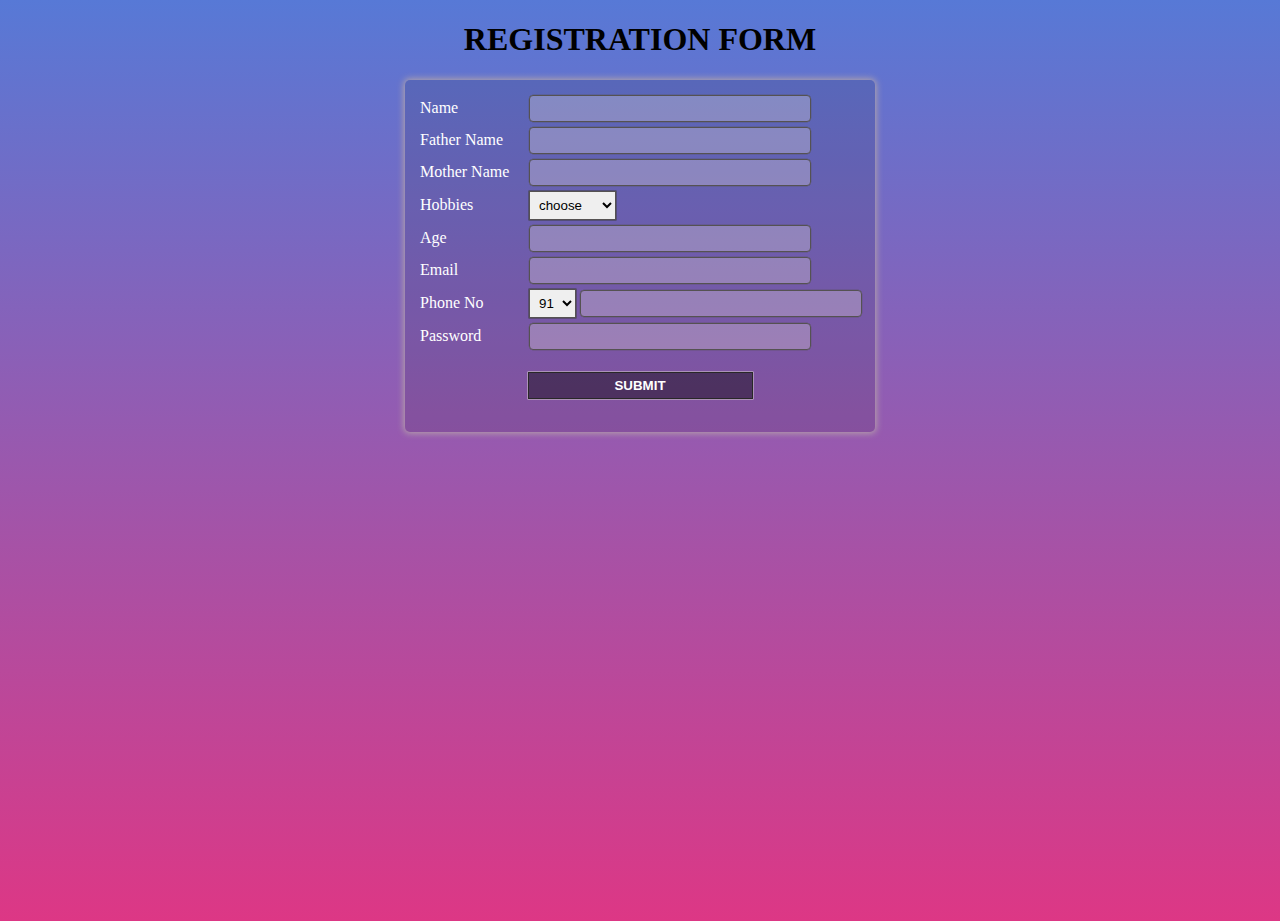
<file: Basic-Form/index.html>
<!DOCTYPE html>
<html lang="en">
  <head>
    <meta charset="UTF-8" />
    <meta http-equiv="X-UA-Compatible" content="IE=edge" />
    <meta name="viewport" content="width=device-width, initial-scale=1.0" />
    <title>reg form</title>
    <link rel="stylesheet" href="formexstyle.css" />
  </head>
  <body>
    <h1>registration form</h1>
    <div class="form">
      <form action="">
        <label for="name">Name</label>
        <input type="text" name="name" /><br />
        <label for="fathername">father name</label>
        <input type="text" name="fathername" /><br />
        <label for="mothername">mother name</label>
        <input type="text" name="mothername" /><br />
        <label for="hobbies">hobbies</label>
        <select name="hobbies">
          <option value="hobbies">choose</option>
          <option value="games">games</option>
          <option value="dreawing">dreawing</option>
          <option value="writing">writing</option></select>
        <br />
        <label for="age">age</label>
        <input type="text" name="age" /><br />
        <label for="email">email</label>
        <input type="email" name="email" /><br />
        <label for="phone">phone no</label>
        <select name="no">
          <option value="no">91</option>
          <option value="no">92</option>
          <option value="no">93</option>
          <option value="no">81</option>
          <option value="no">94</option>
        </select>
        <input type="number" name="phoneno" /><br />
        <label for="password">password</label>
        <input type="password" name="password" /><br />
        <div class="button">
          <button>submit</button>
        </div>
      </form>
    </div>
  </body>
</html>
</file>
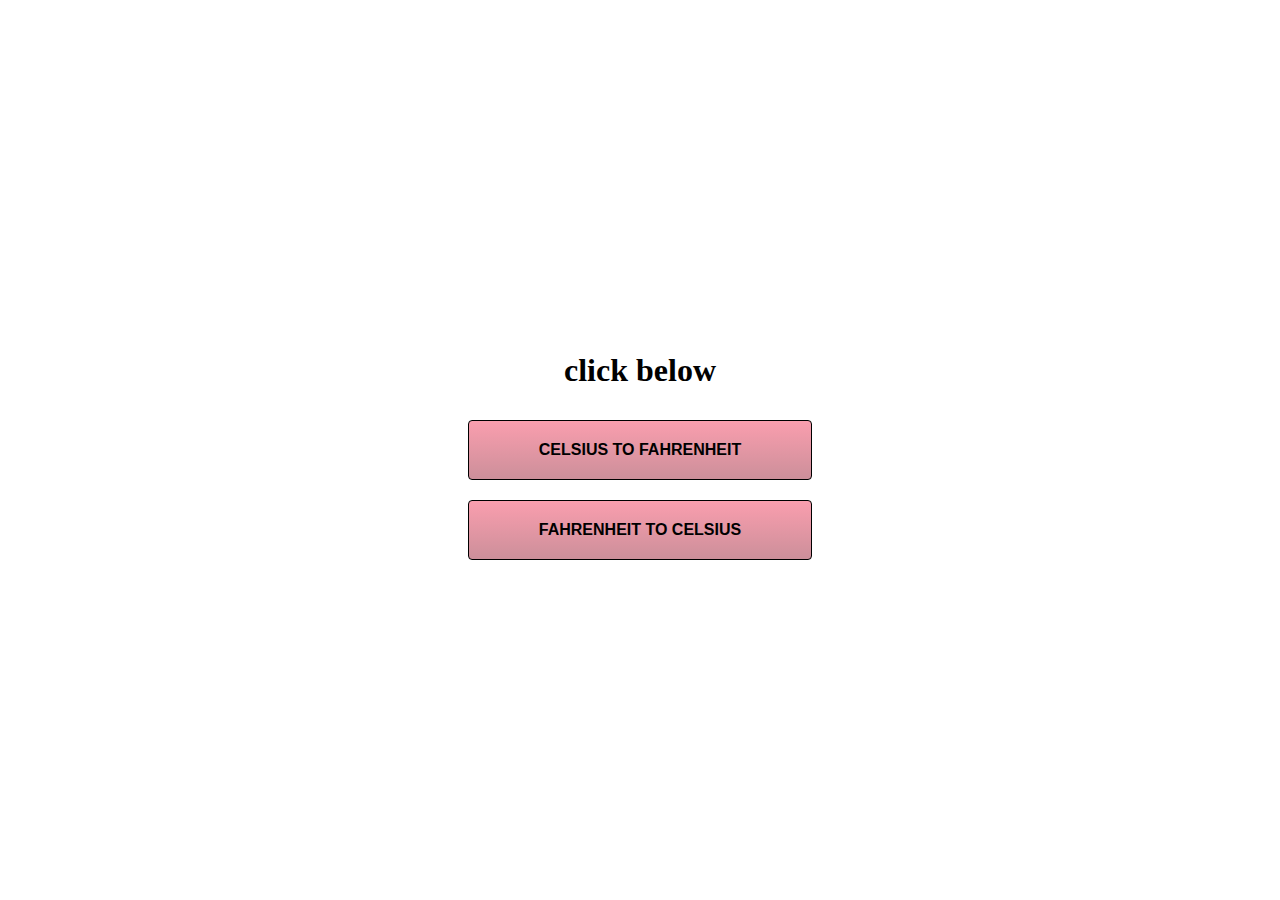
<file: celsius fahrenheit/index.html>
<!DOCTYPE html>
<html lang="en">
  <head>
    <meta charset="UTF-8" />
    <meta http-equiv="X-UA-Compatible" content="IE=edge" />
    <meta name="viewport" content="width=device-width, initial-scale=1.0" />
    <title>celsius to fahrenheit & fahrenheit to celsius</title>
    <link rel="stylesheet" href="styleforindex.css" />
  </head>
  <body>
    <div class="content">

      <h1>click below</h1>

      <div class="btn">
        <button class="buttton">
          <a href="celsiustofahrenheit.html">
            celsius to fahrenheit
          </a>
        </button>
      </div>

      <div class="btn">
        <button class="buttton">
          <a href="fahtenheittocelsius.html">
            fahrenheit to celsius
          </a>
        </button>
      </div>
      
    </div>

  </body>
</html>
</file>
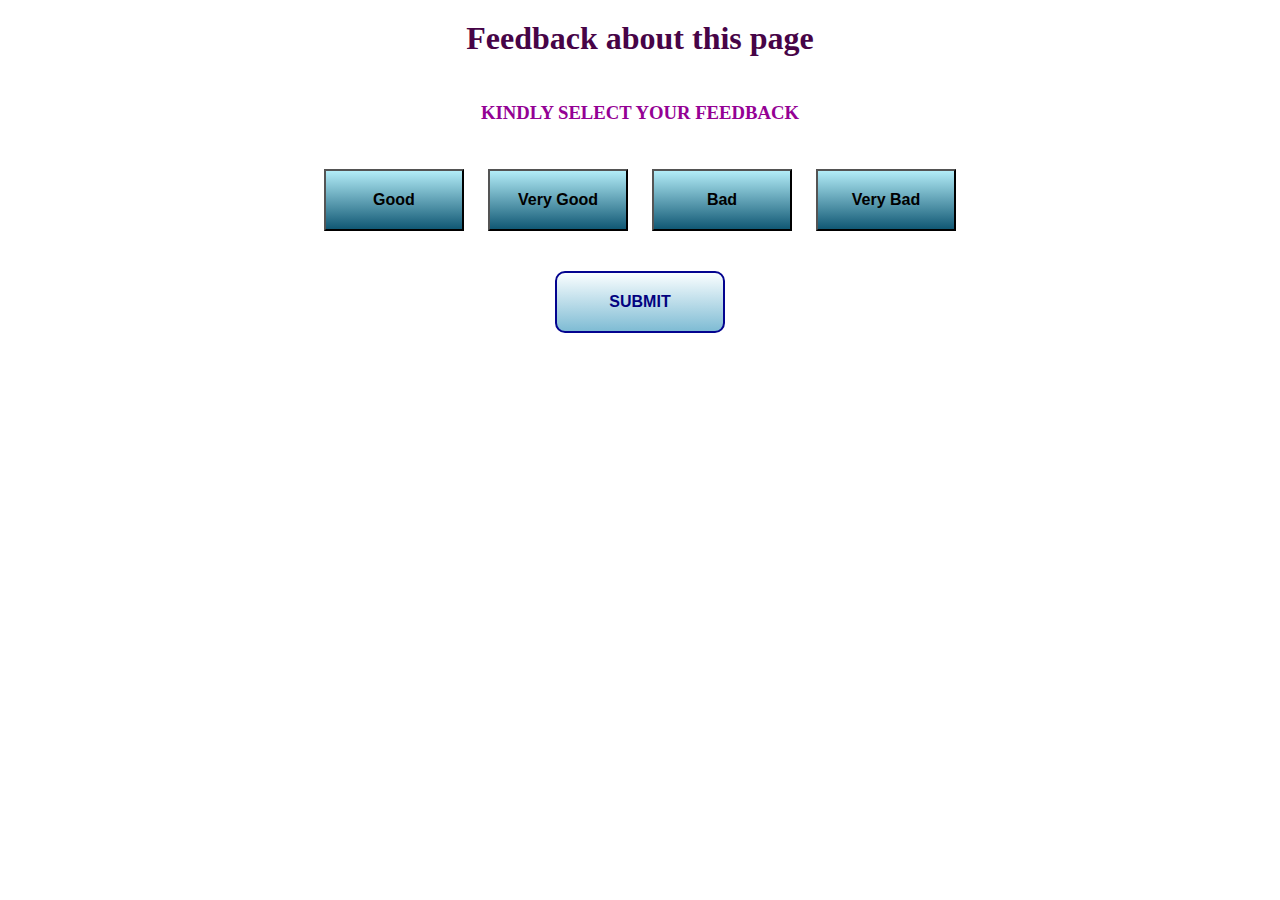
<file: feedback/index.html>
<!DOCTYPE html>
<html lang="en">
<head>
    <meta charset="UTF-8">
    <meta name="viewport" content="width=device-width, initial-scale=1.0">
    <title>Feedback</title>
    <link rel="stylesheet" href="style.css">
</head>
<body>
    <div id="feedback">
        <h1>Feedback about this page</h1>
        <h3 id="feed">Kindly select your feedback</h3>
        <div id="feedbackbtn">
          <button onclick="update(event)">good</button>
          <button onclick="update(event)">very good</button>
          <button onclick="update(event)">bad</button>
          <button onclick="update(event)">very bad</button>
        </div>
        <div class="submitt">
          <button id="submit" onclick="sucess()">submit</button>
        </div>
    </div>
    

    <script>
      var h3 = document.getElementById("feed");
      function update(event) {
        h3.textContent = event.target.textContent;
      }
      var submit = document.getElementById("submit");
      function sucess() {
        alert("succesfully submitted");
      }


    </script>
    
</body>
</html>
</file>
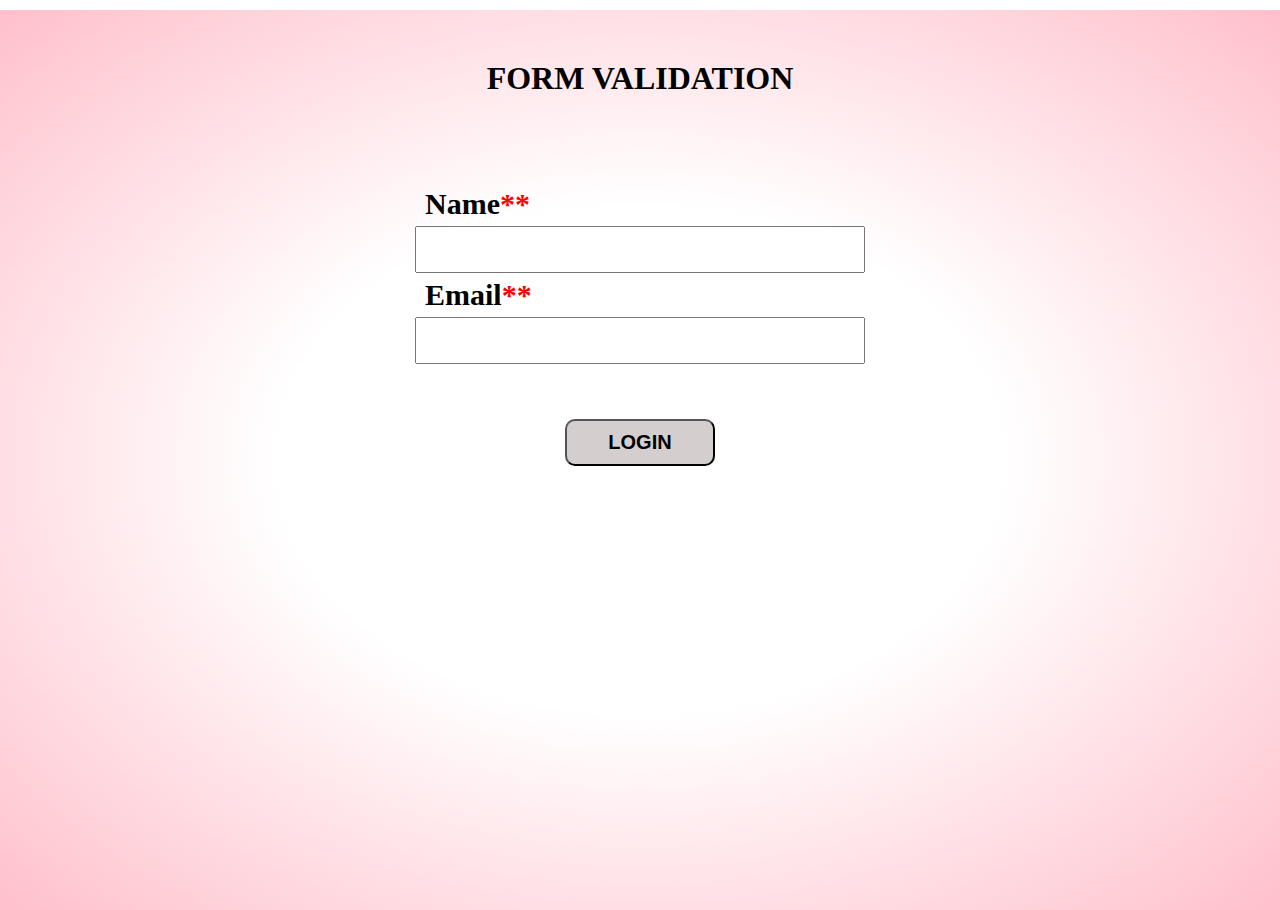
<file: form validation/index.html>
<!DOCTYPE html>
<html lang="en">
<head>
    <meta charset="UTF-8">
    <meta name="viewport" content="width=device-width, initial-scale=1.0">
    <title>form validation</title>
    <link rel="stylesheet" href="style.css">
</head>
<body>
    <div id="container">
        <div id="heading">
    <h1>form validation</h1>
    </div>
    <div id="content">
    <form action="submitpage.html" onsubmit="return check()" autocomplete="off">
    <label for="name">Name<span>**</span></label>
    <input type="text" name="name" id="name">
    <br>
    <label for="email">email<span>**</span></label>
    <input type="email" name="email" id="email">
</div>
<div id="btn">
    <button>login </button>
</div>
</form>
</div>


    <script>
        function check(){
            var name = document.getElementById("name").value;
            var email = document.getElementById("email").value;
            if(name == ""){
                alert("pls enter your name");
                return false;
            }
            if(email == ""){
                alert("pls enter email");
                return false;

            }
        }




    </script>



</body>
</html>
</file>
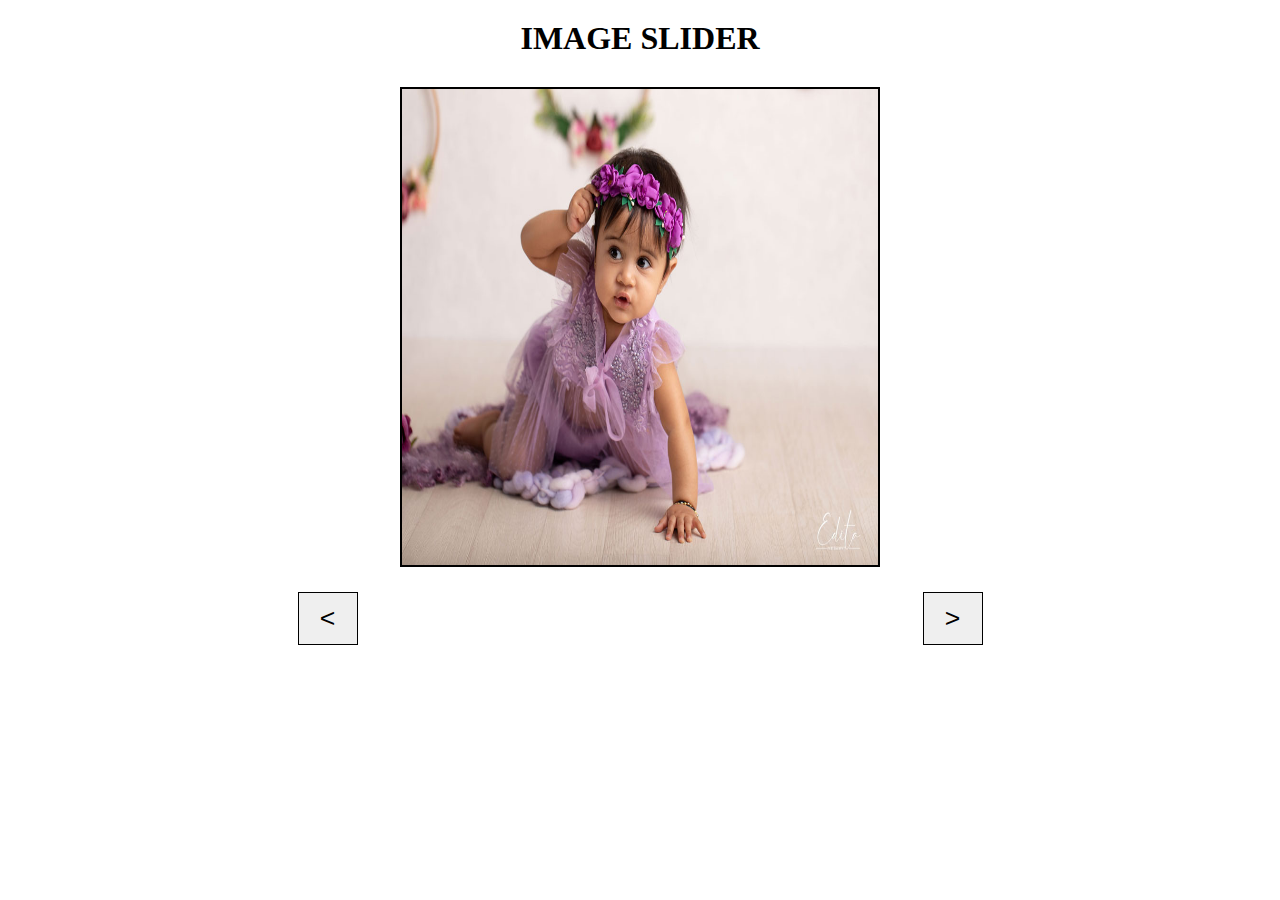
<file: imgslider/index.html>
<!DOCTYPE html>
<html lang="en">
  <head>
    <meta charset="UTF-8" />
    <meta name="viewport" content="width=device-width, initial-scale=1.0" />
    <title>image slider</title>
    <link rel="stylesheet" href="style.css" />
  </head>
  <body>
    <div id="container">
      <div id="heading">
        <h1>image slider</h1>
      </div>
      <div id="content">
          <img id="images" src="1.jpg" alt="img1" />
      </div>
      <div id="footer">
        <button onclick="backward()">
          <span> < </span>
        </button>
        <button onclick="forward()">
          <span> > </span>
        </button>
      </div>
    </div>

    <script>
      var x = [
        "1.jpg",
        "2.jpg",
        "3.jpg",
        "4.jpg",
        "5.jpg",
        "6.jpg",
        "7.jpg",
        "8.jpg",
        "9.jpg",
        "10.jpg",
        "11.jpg",
        "12.jpg"
      ];
      var images = document.getElementById("images");
      var count = -1;
      function forward() {
        count = count + 1;
        if (count <= x.length) {
        if (count == x.length) {
            count = 0; 
          }
          images.src = x[count];
        }
        console.log(count);
      }
      function backward() {
        count = count - 1;
        if (count < x.length) {
          if (count == -1 || count == -2) {
            index = x.length - 1;
            count = index;
          }
          images.src = x[count];
        }
        console.log(count);
      }
    </script>
  </body>
</html>
</file>
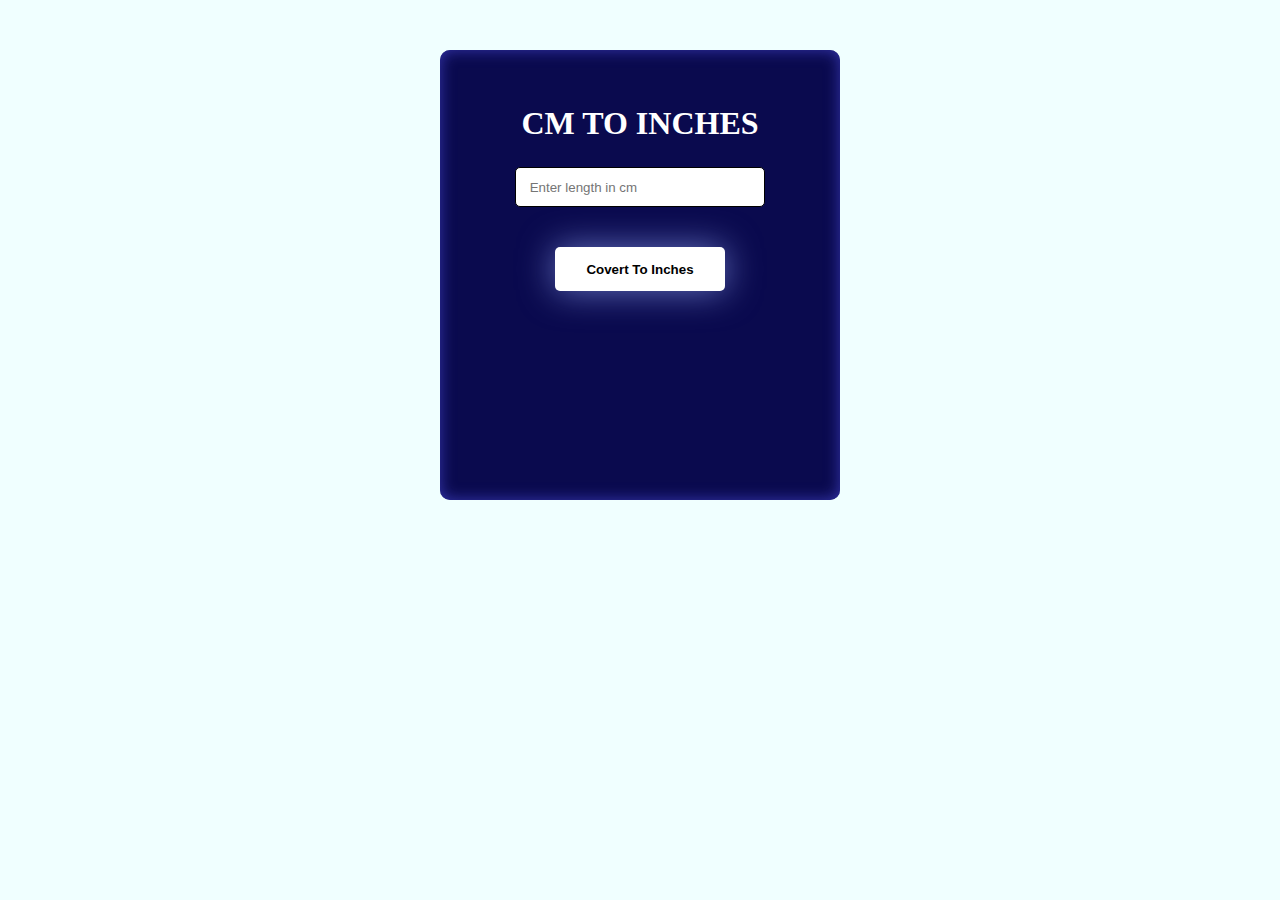
<file: length converter/index.html>
<!DOCTYPE html>
<html lang="en">
  <head>
    <meta charset="UTF-8" />
    <meta http-equiv="X-UA-Compatible" content="IE=edge" />
    <meta name="viewport" content="width=device-width, initial-scale=1.0" />
    <title>length convertor</title>
    <link rel="stylesheet" href="style.css" />
  </head>
  <body>
    <div id="wrapper">
      <h1>cm to inches</h1>
      <div>
        <input
          type="text"
          name="input"
          id="input"
          placeholder=" Enter length in cm"
        />
      </div>
      <div>
        <button type="submit" onclick="convert()">covert to inches</button>
      </div>
      <div id="result"></div>
    </div>

    <script>
      function convert() {
        const cmVal = Number(document.getElementById("input").value);
        const result = document.getElementById("result");

        const inchVal = cmVal / 2.54;
        result.innerHTML = inchVal.toFixed(3) + " inches";

        if (cmVal == " ") {
          var final = (result.innerHTML = "Enter a number");
          result.style.color = "red";
        }
      }
    </script>
  </body>
</html>
</file>
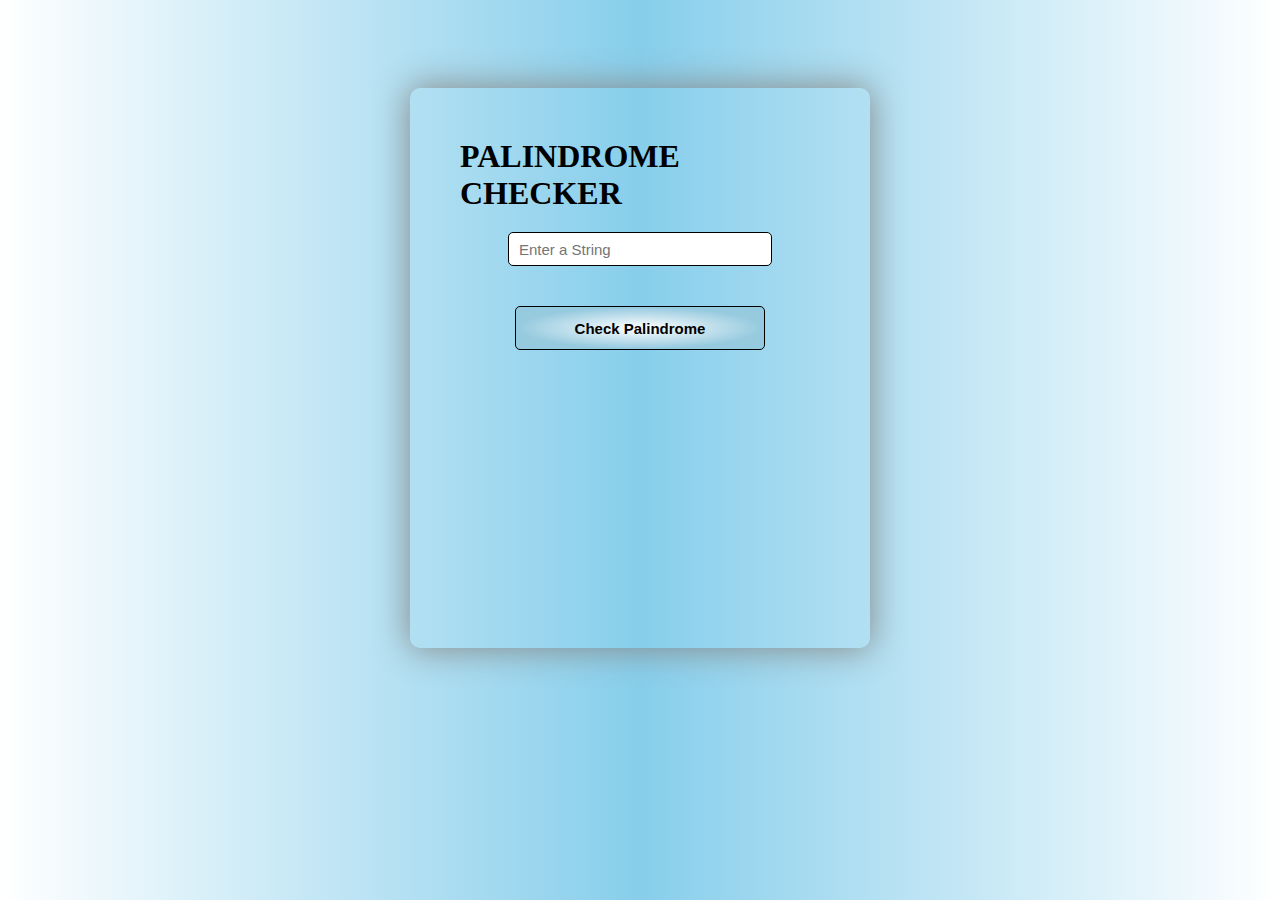
<file: polindrome/index.html>
<!DOCTYPE html>
<html lang="en">
<head>
    <meta charset="UTF-8">
    <meta http-equiv="X-UA-Compatible" content="IE=edge">
    <meta name="viewport" content="width=device-width, initial-scale=1.0">
    <title>Check if a String is a Palindrome</title>
    <link rel="stylesheet" href="style.css">
</head>
<body>
    <div id="wrapper">
    
    <h1>Palindrome Checker</h1>
    <div>
        <input type="text" name="input" id="input" placeholder="Enter a String" required>
    </div>
    <div>
        <button type="button" onclick="check()">Check Palindrome</button>
    </div>
    <div id="result"></div>

    </div>

    <script>
        function check() {
            var input = document.getElementById("input").value.trim(); 
            var resultDiv = document.getElementById("result");
            
            if (input === "") {
                resultDiv.innerHTML = "<h4>Please enter a valid string.</h4>";
                return;
            }

            var reverseword = input.split("").reverse().join(""); 

            if (input === reverseword) {
                resultDiv.innerHTML = "<h3>The string is a palindrome!</h3>";
            } else {
                resultDiv.innerHTML = "<h4>The string is not a palindrome.</h4>";
            }
        }
    </script>

</body>
</html>
</file>
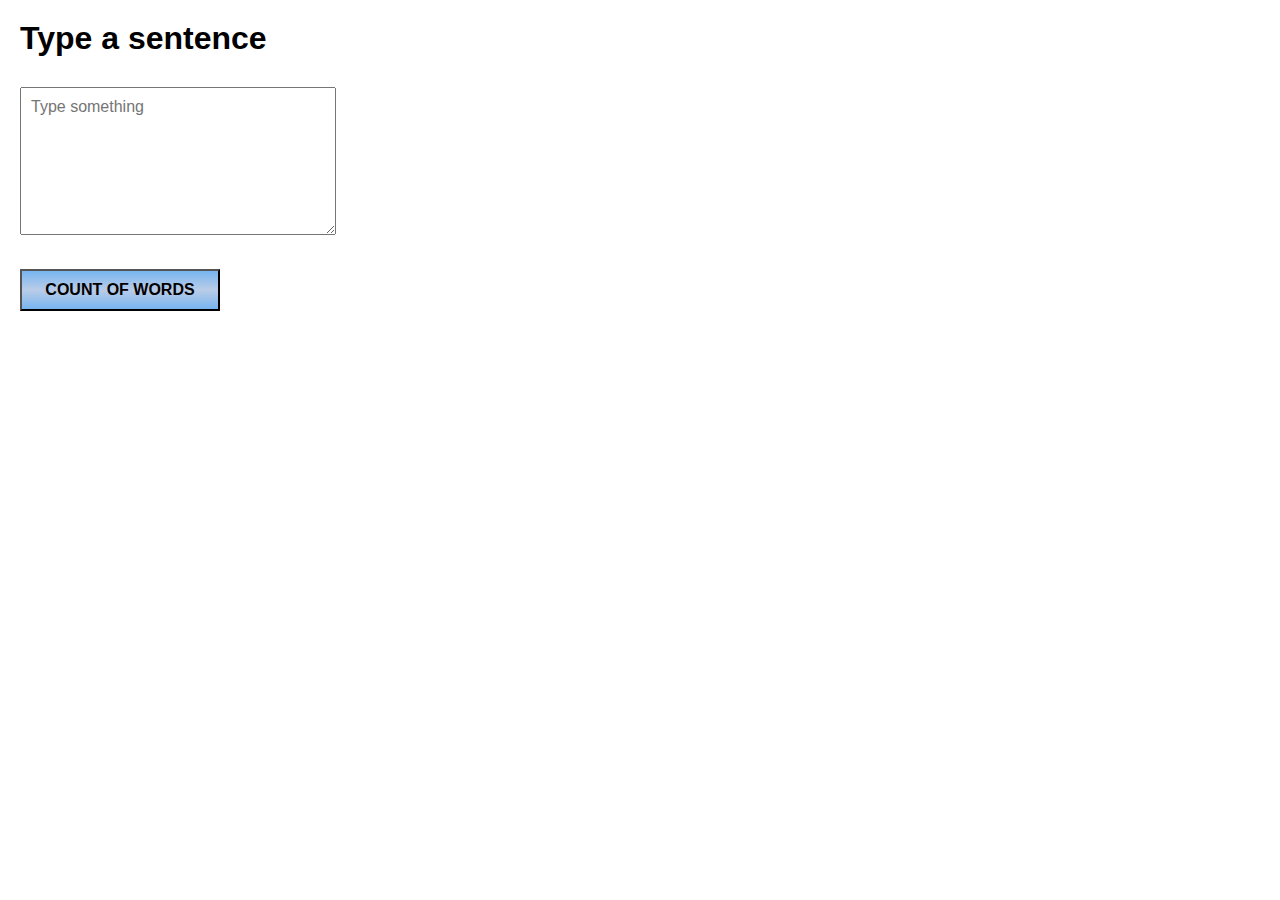
<file: wordcount/index.html>
<!DOCTYPE html>
<html lang="en">
<head>
    <meta charset="UTF-8">
    <meta name="viewport" content="width=device-width, initial-scale=1.0">
    <title>word count</title>
    <link rel="stylesheet" href="style.css">
</head>
<body>
    <div id="word-calculate"></div>
    <div id="heading">
        <h1>Type a sentence</h1>
    </div>
    <div id="texts">
        <textarea id="input" cols="30" rows="7" placeholder="Type something"></textarea>
    </div>
    <div id="buttons">
        <button onclick="count()">count of words</button>
    </div>
    <div id="output">
        <div id="result"></div>
    </div>



    <script>
         function count(){
            var word = document.getElementById("input").value;
            var result = document.getElementById("result");
            var arr = word.split(' ');
            console.log(arr);
            result.innerHTML = "<h1>" + arr.length + "</h1>";
        }

    </script>
    
</body>
</html>
</file>
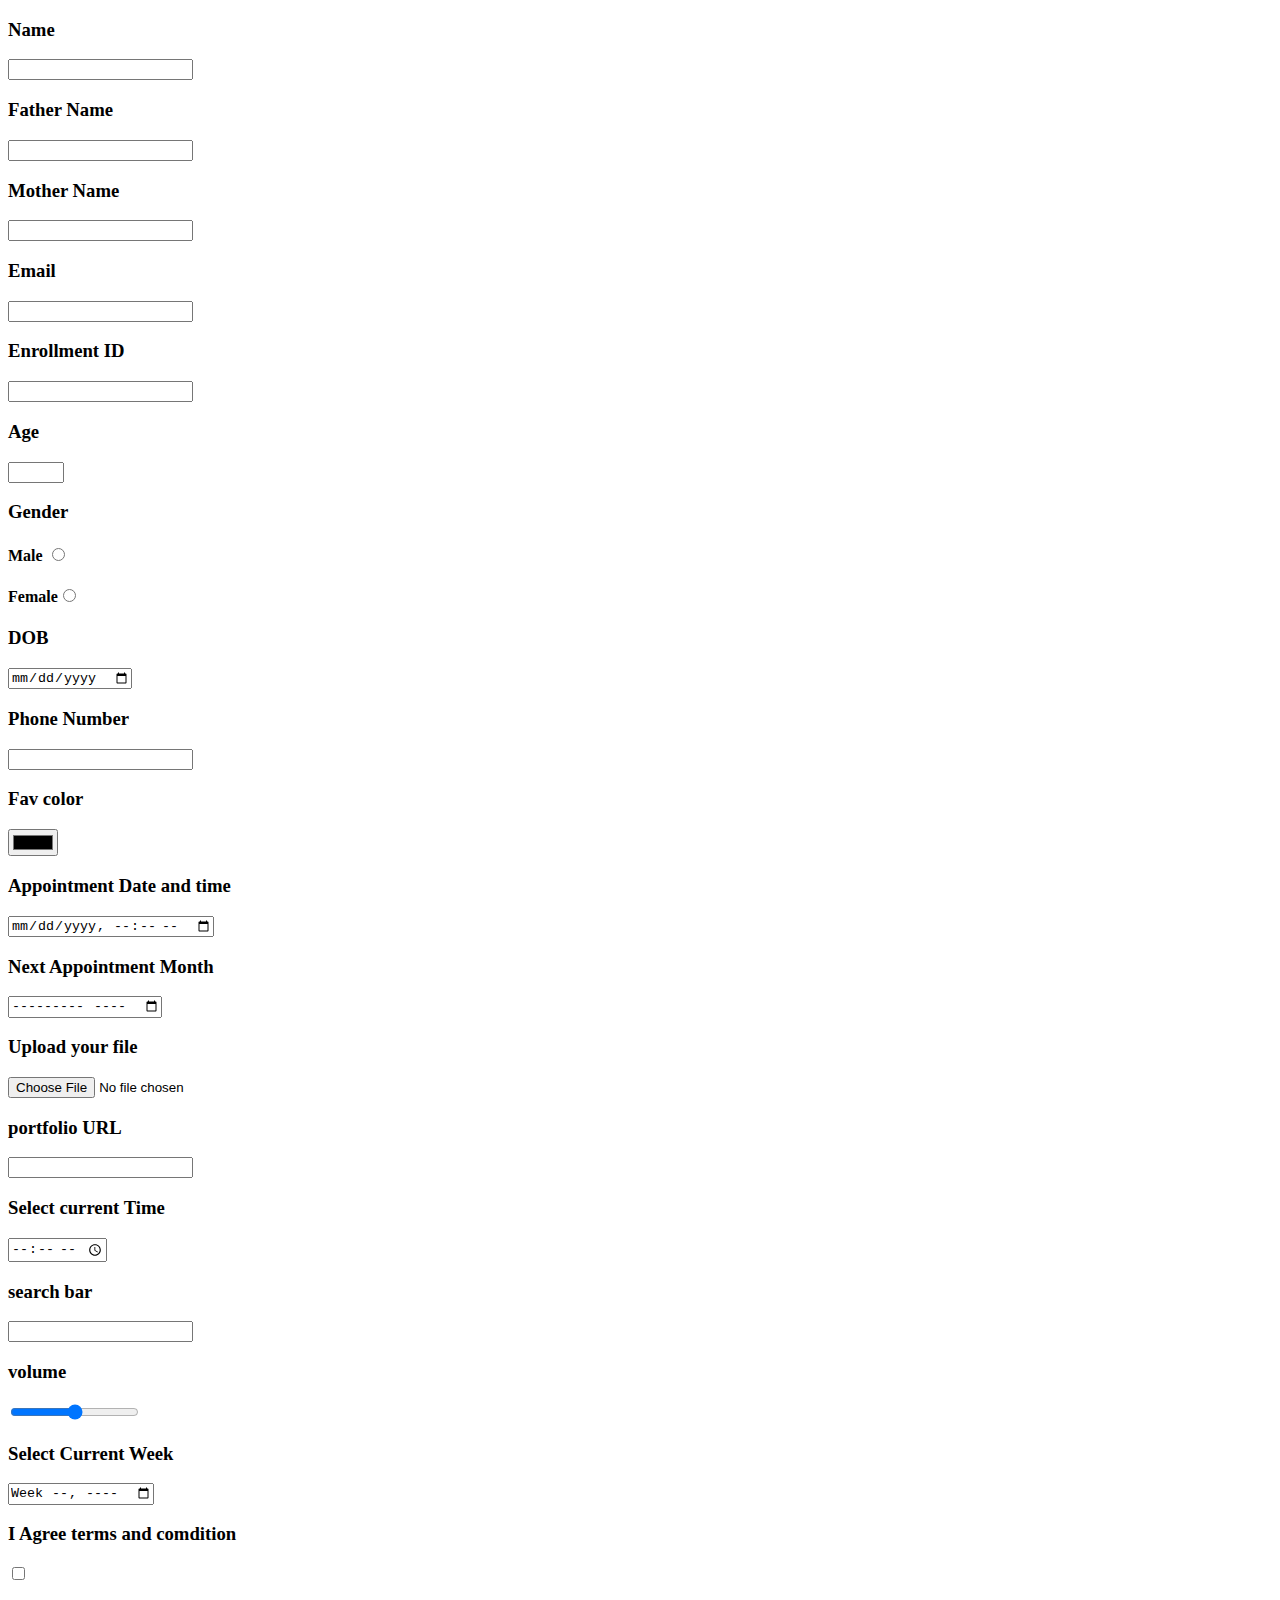
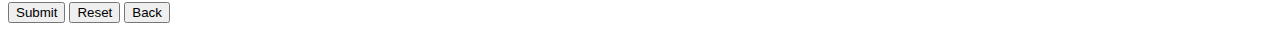
<file: Basic-HTML-Tags/All inputs in html.html>
<!DOCTYPE html>
<html lang="en">
<head>
    <meta charset="UTF-8">
    <meta name="viewport" content="width=device-width, initial-scale=1.0">
    <title>form using input</title>
    <link rel="shortcut icon" href="/img/logo.jpg" type="image/x-icon">
</head>
<body>
    <h3>Name</h3>
    <input type="text">
    <h3>Father Name</h3>
    <input type="text">
    <h3>Mother Name</h3>
    <input type="text">
    <h3>Email</h3>
    <input type="email">
    <h3>Enrollment ID</h3>
    <input type="password">
    <h3>Age</h3>
    <input type="number" min="13" max="20">
    <h3>Gender</h3>
    <h4>Male
    <input type="radio"></h4>
    <h4>Female<input type="radio"></h4>
    <h3>DOB</h3>
    <input type="date">
    <h3>Phone Number</h3>
    <input type="tel">
    <h3>Fav color</h3>
    <input type="color">
    <h3>Appointment Date and time</h3>
    <input type="datetime-local">
    <h3>Next Appointment Month</h3>
    <input type="month">
    <h3>Upload your file</h3>
    <input type="file">
    <h3>portfolio URL</h3>
    <input type="url">
    <h3>Select current Time</h3>
    <input type="time">
    <h3>search bar</h3>
    <input type="search">
    <h3>volume</h3>
    <input type="range">
    <h3>Select Current Week</h3>
    <input type="week">
    <h3>I Agree terms and comdition</h3>
    <input type="checkbox">
    <br>
    <br>
    <input type="submit">
    <input type="reset">
    <input type="button" value="Back">




    
    
</body>
</html>
</file>
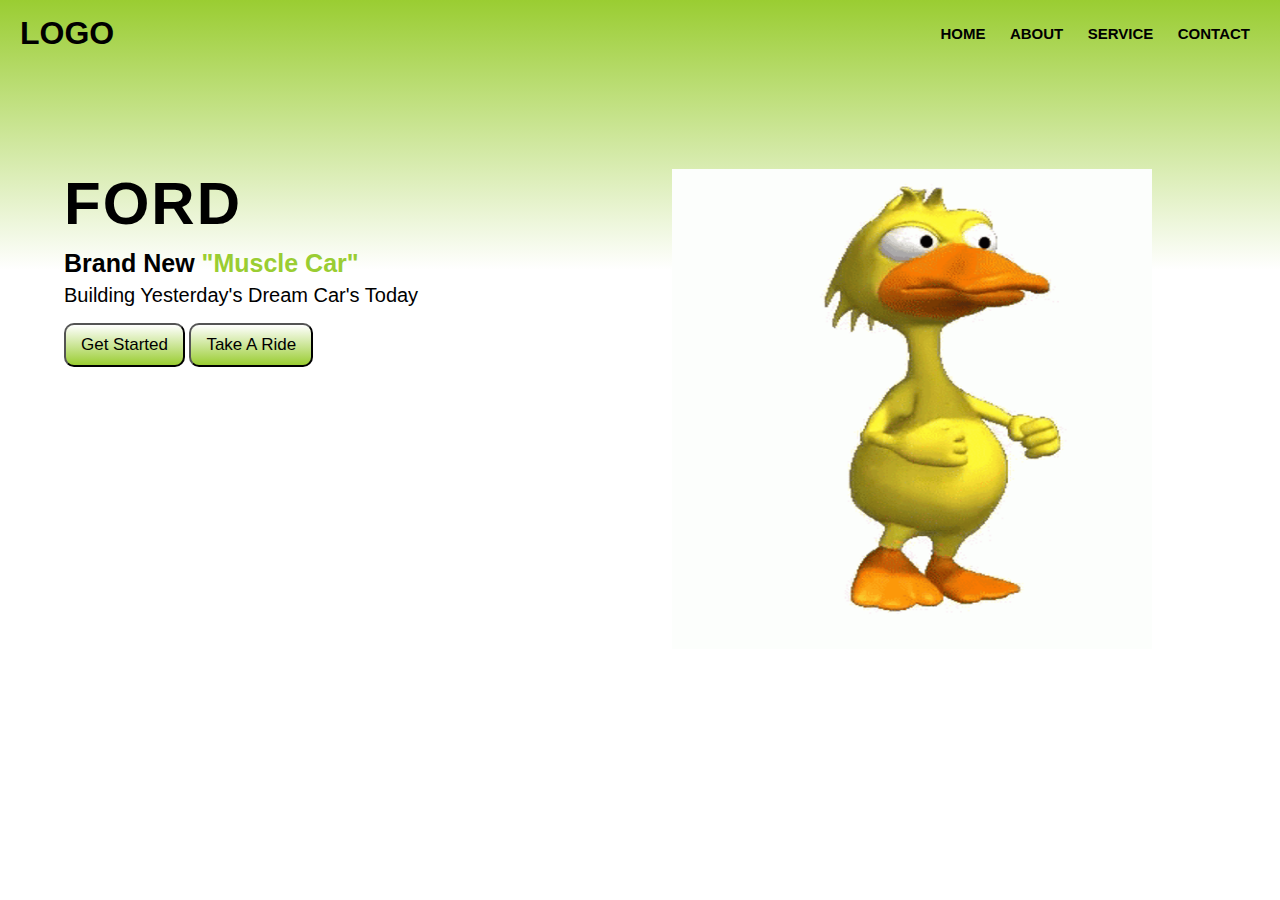
<file: Basic-HTML-Tags/carwebsite.html>
<!DOCTYPE html>
<html lang="en">
<head>
    <meta charset="UTF-8">
    <meta http-equiv="X-UA-Compatible" content="IE=edge">
    <meta name="viewport" content="width=device-width, initial-scale=1.0">
    <title>Document</title>
    <link rel="stylesheet" href="carwebsitetyle.css" type="text/css">
</head>
<body>
    <header>
        <h1>logo</h1>
        <nav>
            <ul>
                <li><a href="#">home</a></li>
                <li><a href="#">about</a></li>
                <li><a href="#">service</a></li>
                <li><a href="#">contact</a></li>
            </ul>
        </nav>
    </header>
    <div class="main">
        <div class="content">
            <h1>ford</h1>
            <h3>brand new <span>"muscle car"</span></h3>
            <p>building yesterday's dream car's today</p>
            <button>get started</button>
            <button>take a ride</button>
        </div>
        <div class="imgg">
            <img src="Animated Yellow Duck Walking.gif" alt="lovers">
        </div>
    </div>
</body>
</html>
</file>
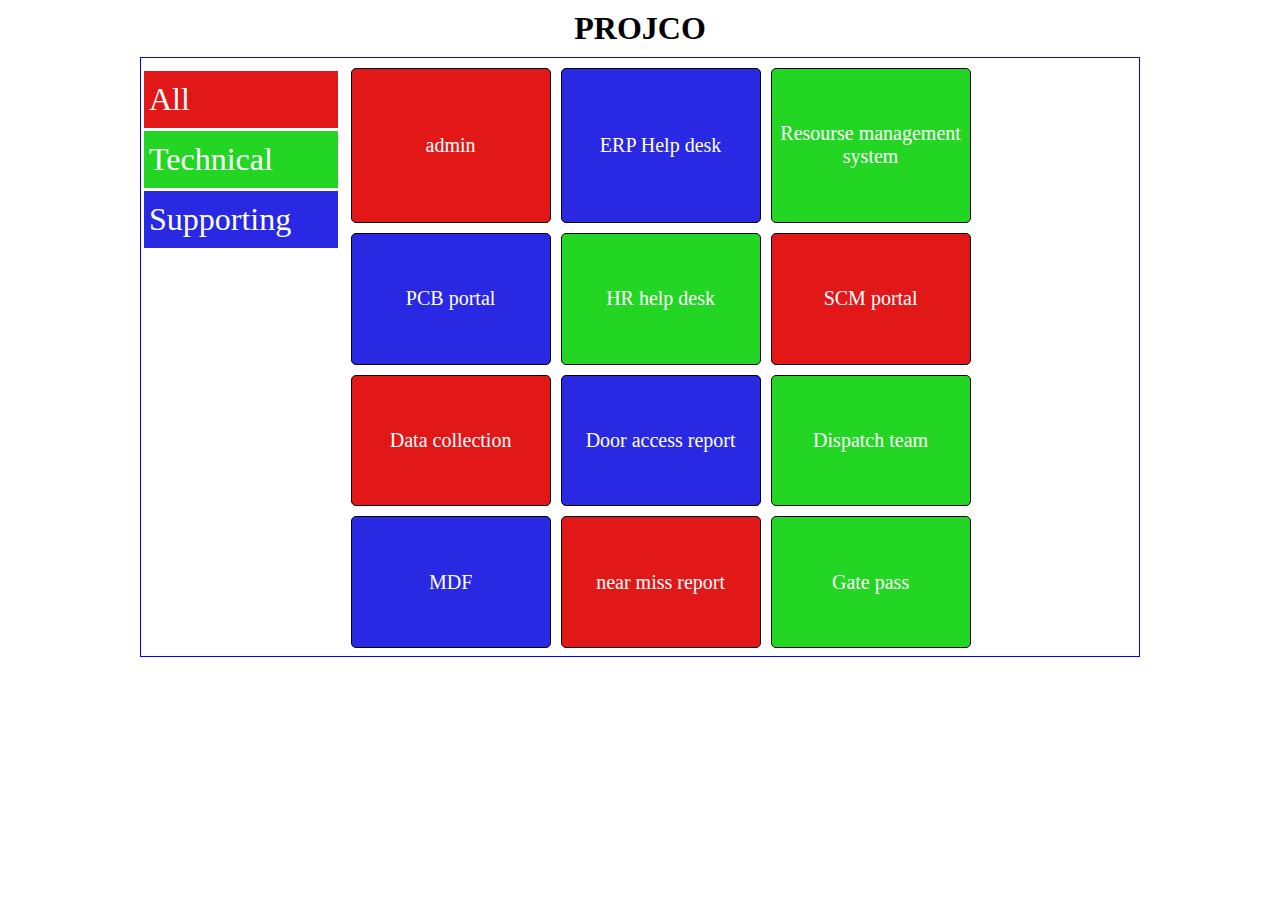
<file: Basic-HTML-Tags/homeprojco.html>
<!DOCTYPE html>
<html lang="en">
<head>
    <meta charset="UTF-8">
    <meta http-equiv="X-UA-Compatible" content="IE=edge">
    <meta name="viewport" content="width=device-width, initial-scale=1.0">
    <title>HOME</title>
    <link rel="stylesheet" href="projcostyle.css">

</head>
<body>
    <h1>projco</h1>
<div class="hole">

    <div class="content">
        <div class="nav">
            <ul>
                <li class="red"><a href="homeprojco.html">All</a></li>
                <li class="green"><a href="tecnicalprojco.html">Technical</a></li>
                <li class="blue"><a href="supportingprojco.html">Supporting</a></li>

            </ul>

        </div>
        <div class="explain">
            <div class="para red">
                <p>admin</p>
            </div>
            <div class="para blue">
                <p>ERP Help desk</p>
            </div>
            <div class="para green">
                <p>Resourse management system</p>
            </div>
            <div class="para blue">
                <p>PCB portal</p>
            </div>
            <div class="para green">
                <p>HR help desk</p>
            </div>
            <div class="para red">
                <p>SCM portal</p>
            </div>
            <div class="para red">
                <p>Data collection</p>
            </div>
            <div class="para blue">
                <p>Door access report</p>
            </div>
            <div class="para green">
                <p>Dispatch team</p>
            </div>
            <div class="para blue">
                <p>MDF</p>
            </div>
            <div class="para red">
                <p>near miss report</p>
            </div>
            <div class="para green">
                <p>Gate pass</p>
            </div>

            

        </div>
    </div>

</div>
    
</body>
</html>
</file>
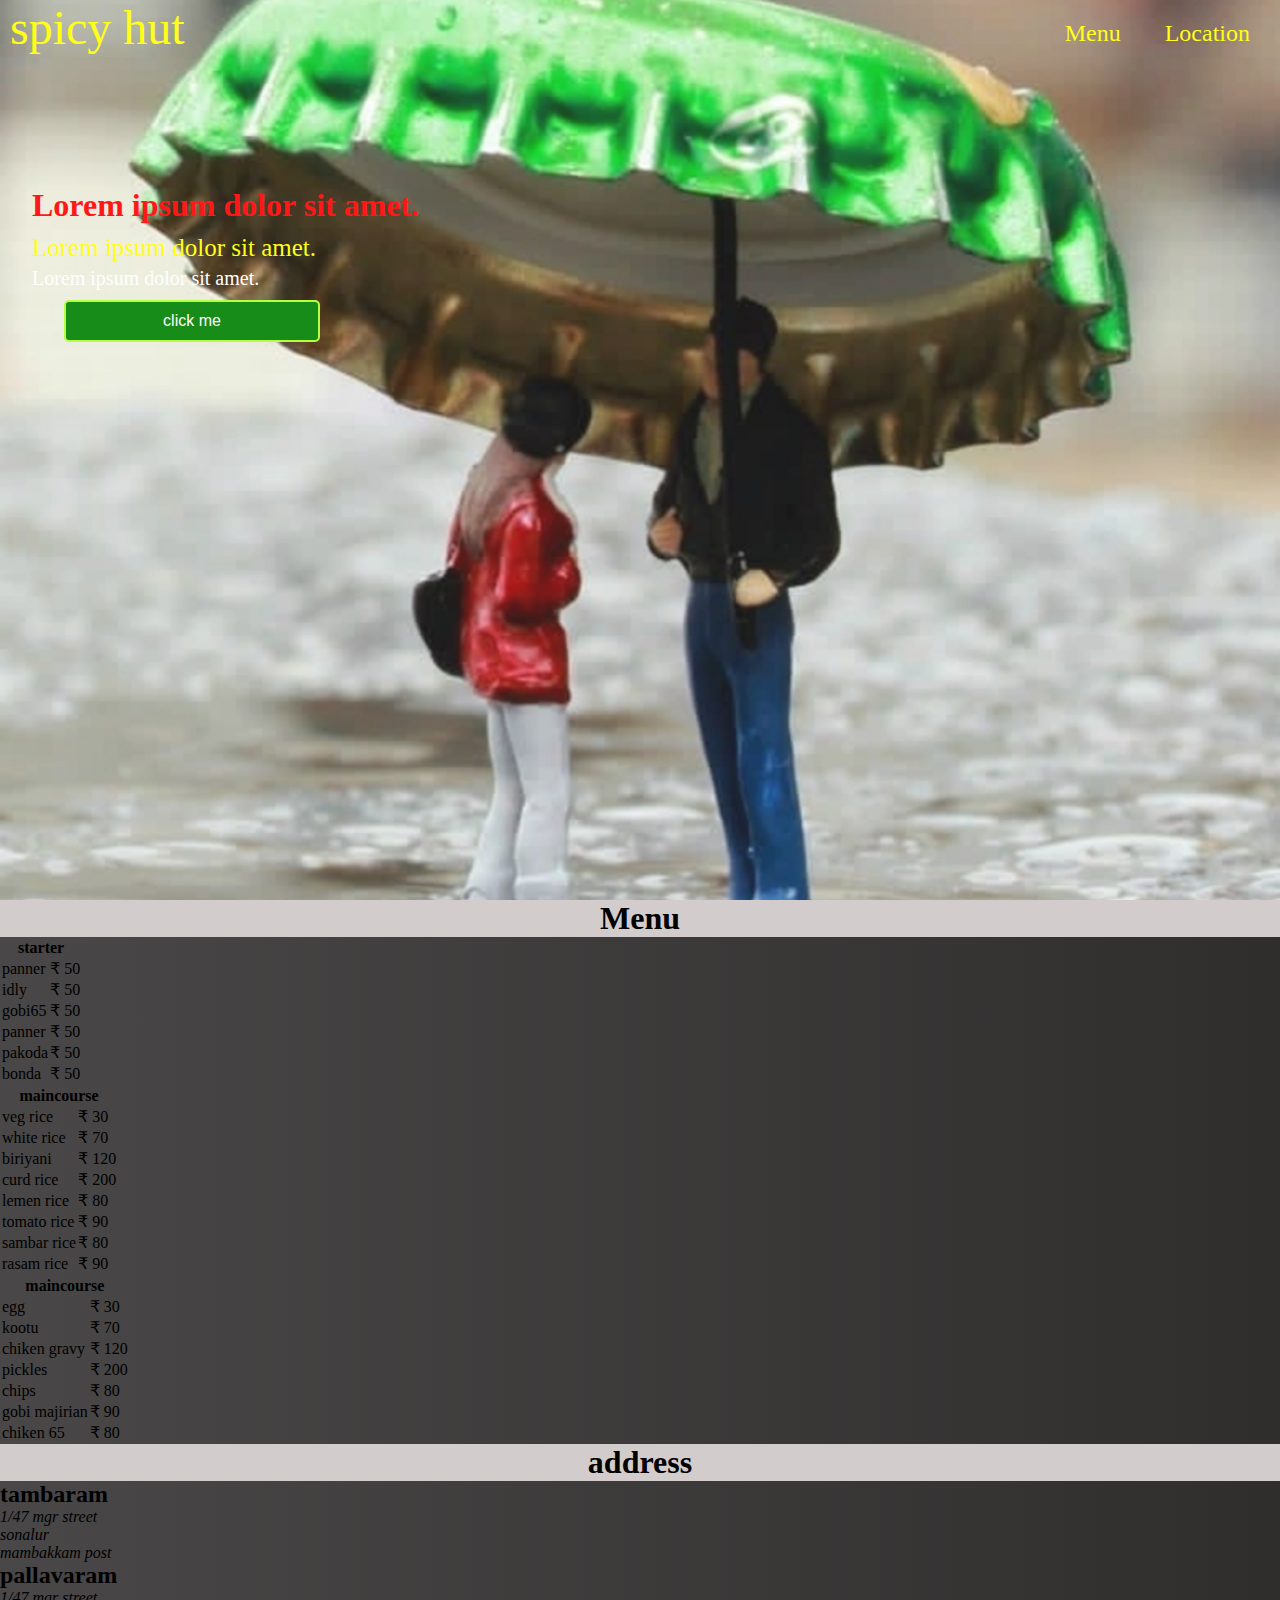
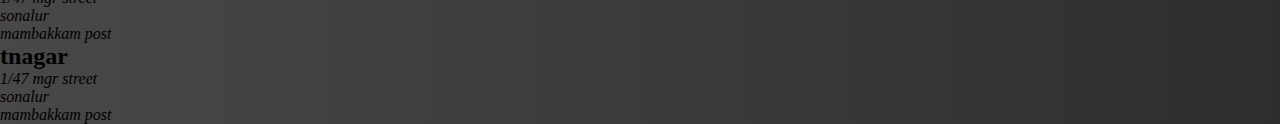
<file: Basic-HTML-Tags/hotel.html>
<!DOCTYPE html>
<html lang="en">
<head>
    <meta charset="UTF-8">
    <meta http-equiv="X-UA-Compatible" content="IE=edge">
    <meta name="viewport" content="width=device-width, initial-scale=1.0">
    <title>super spicy hut</title>
    <link rel="stylesheet" href="hotelstyle.css">
</head>
<body>
    <div class="content">
    <div class="heading">
       <header>
        <div class="logo">
        <a href=""> spicy hut</a>
        </div>
        <nav>
        <a href="#">Menu</a>
        <a href="#">Location</a>
        </nav>
       </header> 
    </div>
    <div class="maincontent">
        <div class="line1">
            <p>Lorem ipsum dolor sit amet.</p>
        </div>
        <div class="line2">
            <p>Lorem ipsum dolor sit amet.</p>
        </div>
        <div class="line3">
            <p>Lorem ipsum dolor sit amet.</p>
        </div>
        <div class="line1">
            <button>click me</button>
        </div>

    </div>

    </div>


    <div class="menuheading">
        <div class="menu"><h1>Menu</h1></div>

            <div class="starter">
            <table>
                <th colspan="2">starter</th>
                <tr>
                    <td>panner</td>
                    <td>&#8377 50</td>
                </tr>
                <tr>
                    <td>idly</td>
                    <td>&#8377 50</td>
                </tr>
                <tr>
                    <td>gobi65</td>
                    <td>&#8377 50</td>
                </tr>
                <tr>
                    <td>panner</td>
                    <td>&#8377 50</td>
                </tr>
                <tr>
                    <td>pakoda</td>
                    <td>&#8377 50</td>
                </tr>
                <tr>
                    <td>bonda</td>
                    <td>&#8377 50</td>
                </tr>
            </table>
             </div>
             <div class="maincourse">
                <table>
                    <th colspan="2">maincourse</th>
                    <tr>
                        <td>veg rice</td>
                        <td>&#8377 30</td>
                    </tr>
                    <tr>
                        <td>white rice</td>
                        <td>&#8377 70</td>
                    </tr>
                    <tr>
                        <td>biriyani</td>
                        <td>&#8377 120</td>
                    </tr>
                    <tr>
                        <td>curd rice</td>
                        <td>&#8377 200</td>
                    </tr>
                    <tr>
                        <td>lemen rice</td>
                        <td>&#8377 80</td>
                    </tr>
                    <tr>
                        <td>tomato rice</td>
                        <td>&#8377 90</td>
                    </tr>
                    <tr>
                        <td>sambar rice</td>
                        <td>&#8377 80</td>
                    </tr>
                    <tr>
                        <td>rasam rice</td>
                        <td>&#8377 90</td>
                    </tr>
                </table>
                 </div>

                 <div class="sidedish">
                    <table>
                        <th colspan="2">maincourse</th>
                        <tr>
                            <td>egg</td>
                            <td>&#8377 30</td>
                        </tr>
                        <tr>
                            <td>kootu</td>
                            <td>&#8377 70</td>
                        </tr>
                        <tr>
                            <td>chiken gravy</td>
                            <td>&#8377 120</td>
                        </tr>
                        <tr>
                            <td>pickles</td>
                            <td>&#8377 200</td>
                        </tr>
                        <tr>
                            <td>chips</td>
                            <td>&#8377 80</td>
                        </tr>
                        <tr>
                            <td>gobi majirian</td>
                            <td>&#8377 90</td>
                        </tr>
                        <tr>
                            <td>chiken 65</td>
                            <td>&#8377 80</td>
                        </tr>
                       
                    </table>
                     </div>
    </div>
    <div class="addressheading">
    <div class="address"><h1>address</h1></div>
    <div class="tambaram">
        <h2>tambaram</h2>
        <address>1/47 mgr street <br>
        sonalur <br> 
        mambakkam post <br>
        </address>
        
    </div>
    <div class="pallavaram">
        <h2>pallavaram</h2>
        <address>1/47 mgr street <br>
        sonalur <br> 
        mambakkam post <br>
        </address>
        
    </div>
    <div class="tnagar">
        <h2>tnagar</h2>
        <address>1/47 mgr street <br>
        sonalur <br> 
        mambakkam post <br>
        </address>
        
    </div>
    </div>

</body>
</html>
</file>
<file: Basic-Form/formexstyle.css>
body {
  margin: 0;
  padding: 0;
  box-sizing: border-box;
  height: 100vh;
  background: linear-gradient(rgb(87, 121, 214), rgb(221, 55, 133));
}
form {
  width: 450px;
  margin: 20px auto;
  padding: 10px;
  border-radius: 5px;
  background-color: rgba(0, 0, 0, 0.1);
  box-shadow: 0 0 7px 0.5px rgb(184, 168, 168);
  text-transform: capitalize;
}

h1 {
  text-align: center;
  text-transform: uppercase;
}
label {
  margin: 5px;
  display: inline-block;
  width: 100px;
  color: white;
}
input {
  width: 60%;
  padding: 5px;
  margin-top: 5px;
  border-radius: 4px;
  outline: none;
  border: 1px solid rgb(85, 82, 82);
  box-shadow: 0 0 0px 0.2px rgb(83, 80, 80);
  background-color: rgba(233, 223, 223, 0.3);
}
button {
  padding: 5px;
  font-weight: bold;
  text-transform: uppercase;
  width: 50%;
  margin: 5% auto;
  text-align: center;
  background-color: rgba(0, 0, 0, 0.4);
  box-shadow: 0 0 0 0.5px rgb(216, 208, 208);
  border: 1px solid rgb(41, 40, 40);
  color: white;
}
select {
  padding: 5px;
  margin-top: 5px;
  border: 1px solid rgb(85, 82, 82);
  box-shadow: 0 0 0 0.5px rgb(63, 62, 62);
}
input:hover {
  border: 1px solid white;
}

select:hover {
  border: 1px solid black;
}
.button {
  text-align: center;
}

@media screen and (max-width: 500px) {
  body {
    height: 100%;
    padding: 0px;
    margin: 0px;
  }
  form {
    width: 80%;
    margin: 0 auto;
    padding: 10px;
    border-radius: 5px;
    background-color: rgba(0, 0, 0, 0.1);
    box-shadow: 0 0 7px 0.5px rgb(184, 168, 168);
    text-transform: capitalize;
  }
  input {
    display: block;
    width: 90%;
    margin: 5px 2px;
    padding: 5px;
    border-radius: 4px;
    border: 1px solid rgb(85, 82, 82);
    box-shadow: 0 0 0px 0.2px rgb(83, 80, 80);
    background-color: rgba(233, 223, 223, 0.3);
  }
  label {
    color: white;
    margin: 0;
    padding: 5px 3px;
  }
  select {
    padding: 5px;
    margin: 3px;
    margin-bottom: 20px;
    border: 1px solid rgb(85, 82, 82);
    box-shadow: 0 0 0 0.5px rgb(63, 62, 62);
  }
}
</file>
<file: celsius fahrenheit/styleforindex.css>
*{
    padding: 0;
    margin: o;
    box-sizing: border-box;
}
body{
    display: flex;
    justify-content: center;
    align-items: center;
    flex-wrap: wrap;
    margin: 0 auto;
    height: 100vh;
}
.content{

    width: 700px;
    margin: 10px;
}
.btn{
    display: flex;
    justify-content: center;
    align-items: center;
    flex-wrap: wrap;
}
button a{
    text-decoration: none;
    padding: 50px;
    color: black;
    text-transform: uppercase;
    font-weight: bold;
    font-size: 16px;
    text-align: center;
}
button{
    padding: 20px;
    margin: 10px;
    border: 1px solid black;
    border-radius: 4px;
    background: linear-gradient(rgb(250, 158, 174), rgb(204, 143, 154));

}
h1{
    text-align: center;
}


/* .index button{
 
    background-color: chartreuse;
    font-size: 1em;
    border: 1px solid black;
    width: 300px;
    height: 50px;
    margin-bottom: 10px;
    padding: 5px;
}
button a{
    text-decoration: none;
    font-size:25px;
    color: black;
    padding: 20px;
}
.index div{
    margin: 0 auto;
    width: 200px;
}
.index h1{
    text-align: center;
    margin-left: 100px;
}
button:hover{
    cursor: pointer;
} */
</file>
<file: feedback/style.css>
*{
    padding: 0;
    margin: 0;
    box-sizing: border-box;
}
#feedback h1 {
    text-align: center;
    color: rgb(71, 4, 71);
    padding: 10px;
    margin: 10px;
  }
  #feedback #feedbackbtn {
    text-align: center;
    margin: 10px;
  }
  #feedbackbtn button {
    width: 140px;
    background: linear-gradient(rgb(178, 236, 247), rgb(17, 88, 116));
    font-size: 1em;
    text-transform: capitalize;
  }
  #feedback h3 {
    margin: 20px;
    padding: 15px;
    color: rgb(148, 1, 148);
    text-align: center;
    text-transform: uppercase;
  }
  .submitt {
    text-align: center;
  }
  .submitt button {
    background: linear-gradient(rgb(250, 254, 255), rgb(127, 188, 212));
    width: 170px;
    margin-top: 20px;
    color: rgb(2, 2, 128);
    text-transform: uppercase;
    border-radius: 10px;
    border: 2px solid rgb(4, 4, 143);
  }
  button{
    padding: 20px;
    margin: 10px;
    font-size: 1em;
    font-weight: bold;
  }
</file>
<file: form validation/style.css>
* {
  padding: 0;
  margin: 0;
  box-sizing: border-box;
}
#container {
  background: radial-gradient(white 40%, pink);
  height: 100vh;
}
#heading {
  text-align: center;
  padding: 10px;
  margin: 10px;
  text-transform: uppercase;
}
h1 {
  margin: 20px;
  padding: 20px;
}
span {
  color: red;
}

#content {
  margin: 0 auto;
  padding: 10px;
  width: 400px;
  display: flex;
  justify-content: center;
  margin-top: 30px;
  margin-bottom: 30px;
}
#content input,
label {
  padding: 10px;
  margin: 5px;
  outline: none;
}
#content label {
  font-weight: bold;
  text-transform: capitalize;
  font-size: 30px;
  text-align: right;
}
#btn {
  margin: 0 auto;
  margin: 10px;
  display: flex;
  justify-content: center;
}
button {
  padding: 10px;
  width: 150px;
  margin: 10px;
  border-radius: 10px;
  font-size: 20px;
  text-transform: uppercase;
  font-weight: bold;
  background-color: rgb(212, 206, 206);
}
input {
  width: 450px;
  font-size: 20px;
  margin: 25px;
  margin-top: 20px;
}
</file>
<file: imgslider/style.css>
*{
    padding: 0;
    margin: 0;
    box-sizing: border-box;
}
#container #content{
    width: 500px;
    height: 500px;
    margin: auto;
    padding: 10px;
    overflow: hidden;
    box-sizing: border-box;
}
#content img{
    width: 100%;
    height: 100%;
    border: 2px solid black;
}
#heading h1{
    text-align: center;
    padding: 10px;
    margin: 10px;
    text-transform: uppercase;
}
#footer{
    display: flex;
    justify-content: space-around;
    margin: 5px;
    padding: 10px;
}
#footer button{
    padding: 10px;
    width: 60px;
    border: 1px solid black;

}
#footer button span{
    color: black;
    font-size: 2em;
}
#footer button:hover{
    background-color: gray;
}
</file>
<file: length converter/style.css>
* {
  margin: 0;
  padding: 0;
  box-sizing: border-box;
}
body,
html {
  background-color: azure;
}
#wrapper div,
#wrapper h1 {
  display: flex;
  justify-content: center;
}
#wrapper {
  height: 450px;
  width: 400px;
  margin: 50px auto;
  background-color: rgb(10, 10, 78);
  box-shadow: inset 0 0 15px rgb(54, 54, 173);

  border-radius: 10px;
  padding: 30px;
}
input {
  border-radius: 5px;
  border: 1px solid black;
  width: 250px;
  height: 2em;
  padding-left: 10px;
  outline: none;
  height: 3em;
}
button {
  margin-top: 40px;
  background-color: white;
  box-shadow: 0 0 35px rgb(100, 113, 189);
  border-radius: 5px;
  height: 44px;
  padding: 5px;
  border: none;
  width: 50%;
  font-weight: bold;
  text-transform: capitalize;
}
input:active {
  border: none;
}
button:hover {
  cursor: pointer;
}
#result {
  margin-top: 10px;
  color: white;
  font-size: 2em;
  padding: 10px;
  margin: 15px;
  margin-top: 40px;
}
h1 {
  padding: 10px;
  margin: 15px;
  color: white;
  text-transform: uppercase;
}
</file>
<file: polindrome/style.css>
/* body,html{
    background-color: #0245a3;
} */
body{
    background: linear-gradient(to right ,white, skyblue, white);
    border-radius: 10px;
    padding: 30px;;
}
#wrapper div,#wrapper h1{
    display: flex;
    justify-content: center;
}
#wrapper h1{
    text-transform: uppercase;
    padding: 10px;
    margin: 10px;
}

#wrapper{
    height: 500px;
    width: 400px;
    margin: 50px auto;
    background-color: #c4dbdd;
    border-radius: 10px;
    padding: 30px;
    box-shadow: 0 0 35px 0.2px #878a8a;
    border-radius: 10px;
    padding: 30px;;
    background: transparent;
}
input{
    border-radius: 5px;
    border: 1px solid black;
    width: 250px;
    height: 2em;
    padding-left: 10px;
    margin-bottom: 40px;
    font-size: 15px;
    outline: none;


}
button{
    margin-bottom: 40px;
    background: radial-gradient(white,rgb(150, 202, 223) 70%);
    border-radius: 5px;
    height: 44px;
    padding: 10px;
    border: none;
    width: 250px;
    font-size: 15px;
    border: 1px solid black;
    font-weight: bold;
    text-transform: capitalize;
    outline: none;

}
input:active{
    border: none;
}
button:hover{
    cursor: pointer;
}
#result{
    margin-top: 10px;
    font-weight: bold;
    font-size: 25px;
    text-transform: uppercase;
}
@media screen and (max-width: 600px) {
    
    #wrapper{
        height: 50%;
        width: 80%;
        margin: 50px auto;
        background-color: #c4dbdd;
        border-radius: 10px;
        padding: 30px;
        box-shadow: 0 0 35px 0.2px #878a8a;
        border-radius: 10px;
        padding: 30px;;
        background: transparent;

    }

}
</file>
<file: wordcount/style.css>
*{
    padding: 0;
    margin: 0;
    box-sizing: border-box;
    font-family: Arial, Helvetica, sans-serif;
}
#texts,#buttons{
    padding: 10px;
    margin: 10px;
}
#texts #input{
    padding: 10px;
    font-size: 1em;
    outline: none;

}
#buttons button{
    padding: 10px;
    width: 200px;
    font-size: 1em;
    font-weight: 700;
    text-transform: uppercase;
    background: linear-gradient(rgb(119, 181, 240), rgb(25, 87, 179,30%),rgb(119, 181, 240));
    outline: none;

}

#output{
    padding: 15px;
    margin: 10px;
    margin-left: 30px;
}
#heading h1{
    text-align: left;
    padding: 10px;
    margin: 10px;
}
</file>
<file: Basic-HTML-Tags/carwebsitetyle.css>
*{
    margin: 0;
    padding: 0;
    list-style: none;
    text-decoration: none;
    box-sizing: border-box;
    font-family: sans-serif;
}
body{
    background-color: white;
    overflow: hidden;
    min-height: 100vh;
    width: 100%;
    background: linear-gradient(to top,white 70%, yellowgreen);
}
header{
    display: flex;
    justify-content: space-between;
    color: black;
    padding: 15px 20px;
    text-transform: uppercase;
}
nav ul li{
    display: inline-block;
    margin: 10px 10px;
    text-transform: uppercase;
    font-weight: bold;
    font-size: 15px;
}
nav ul li a{
    color: black;
}
nav ul li a:hover{
    border-bottom: 1px solid black;
}
.main{
    width: 100%;
    display: flex;
}
.content{
    width: 50%;
    color: black;
    margin-top: 8%;
    margin-left: 5%;
    text-transform: capitalize;
}
.content h1{
    font-size: 60px;
    letter-spacing: 2px;
    margin-bottom: 2%;
    text-transform: uppercase;
}
.content h3{
    font-size: 25px;
    margin-bottom: 1%;
}
span{
    color: yellowgreen;
}
.content p{
    font-size: 20px;
    margin-bottom: 3%;
}
button{
    padding: 10px 15px;
    background-color: transparent;
    color: black;
    font-size: 17px;
    border-radius: 10px;
    background: linear-gradient(to bottom,white ,yellowgreen);
    text-transform: capitalize;
}
button:hover{
    background-color: yellowgreen;
    font-weight: bold;
}
.imgg{
    width: 50%;
    margin-top: 8%;
    margin-left: 5%;
    margin-right: 5%;

}
img{
    width: 30rem;
    height: 30rem;
}
@media screen and (max-width:1200px) {
    .content{
        width: 100%;
        text-align: center;

    }
    .imgg{
        width: 100%;
        position: absolute;
        bottom: -5%;
        display: flex;
        justify-content: center;
        text-align: center;
    }
    img{
        width: 20rem;
        height: 20rem;
    }

    
}
@media screen and (max-width:576px) {
    .content{
        width: 100%;
        text-align: center;
    }
    .content h1, h3, p{
        margin-bottom: 5%;
    }.content h3{
        margin-bottom: 5%;
    }
    .content p{
        margin-bottom: 5%;
    }
    button{
        margin-bottom: 5%;
    }
    .imgg{
        width: 100%;
        position: absolute;
        bottom: -5%;
        display: flex;
        justify-content: center;
    }
    img{
        width: 16rem;
        height: 16rem;
    }

    
}
</file>
<file: Basic-HTML-Tags/projcostyle.css>
*{
    padding: 0;
    margin: 0;
    box-sizing: border-box;
    list-style: none;
    text-decoration: none;
}
body{

   
}
.hole{
    display: flex;
    justify-content: center;
    align-items: center;
    height: 600px;   

}
.content{
    border: 1px solid blue;
    height: 600px;  
    width: 1000px; 
  

}
.nav{
    list-style: none;
    text-decoration: none;
    float: left;
    width: 20%;
    size: 5rem;
    padding-top: 10px;
}
.nav li a{
    font-size: 2rem;
    color: white;

}
.nav ul li{
    padding-top: 5px;
    padding-bottom: 5px;
    padding: 10px 0 10px 5px;
    margin: 3px;
}
.red{
    background-color: rgb(226, 24, 24);
}
.green{
    background-color: rgb(35, 214, 35);
}
.blue{
    background-color: rgb(41, 41, 228);
}
.explain{
    display: grid;
    justify-content: left;
    align-items: left;
    display: grid;
    /* grid-template-columns: 1fr 1fr 1fr; */
    grid-template-columns: repeat(3 ,minmax(200px,1fr));
    gap: 10px;
    box-sizing: border-box;
    width: 50%;
    height: 600px;
    padding: 10px;
    padding-right: 0px;
}
.hole sizee{
    height: 100vh;
    width: 800px; 

}

.para{
    border: 1px solid black;
    text-align: center;
    border-radius: 5px;
    display: flex;
    justify-content: center;
    align-items: center;

    
}
.para p{
    font-size: 20px;
    color: white;
}
h1{
    text-align: center;
    font-size: px;
    font-weight: bold;
    text-transform: uppercase;
    padding: 5px;
    margin: 5px;
    
}
</file>
<file: Basic-HTML-Tags/hotelstyle.css>
:root{
    --yellow:yellow;
    --red:red;
    --green:green;
    --white:white;
}
*{
    margin: 0;
    padding: 0;
    text-decoration: none;
}
.heading header{
    display: flex;
    justify-content: space-between;
}
header nav{
    margin: 10px;
    margin-top: 20px;
}
header nav a{
    font-size: 1.5em;
    color: var(--yellow) ;
    padding: 20px;
    

}
.logo a{
    font-size: 3rem;
    color: var(--yellow);
    padding: 5px;
    margin: 5px;
}
nav a:hover{
    border-bottom: 1px solid var(--yellow);
}
.content{
    background-image: url("lovers.png");
    overflow: hidden;
    opacity: .9;
    height: 100vh;
    background-position: center;
    background-repeat: no-repeat;
    background-size: cover;
}
.maincontent{
    display: flex;
    flex-direction: column;
    justify-content: center;
    padding: 2em;
    margin-bottom: 10px;
    height: 40vh;
}
.line1{
    color: var(--red);
    font-size: 2rem;
    font-weight: bold;
    margin-bottom: 10px;
}
.line2{
    color: var(--yellow);
    font-size: 25px;
    margin-bottom: 5px;
}
.line3{
    color: var(--white);
    font-size: 20px;
    margin-bottom: 5px;

}
button{
    background-color: var(--green);
    border: 2px solid greenyellow;
    padding: 10px;
    color: var(--white);
    font-size: .5em;
    border-radius: 5px;
    width: 20vw;
    margin-top: 5px;
    margin-left: 2rem;
}
.addressheading, .menuheading{
    background: linear-gradient(to right, rgb(73, 71, 71),rgb(48, 45, 45));
}


h1{
    width: 100%;
    text-align: center;
    background-color: rgb(211, 204, 204);
}
</file>
